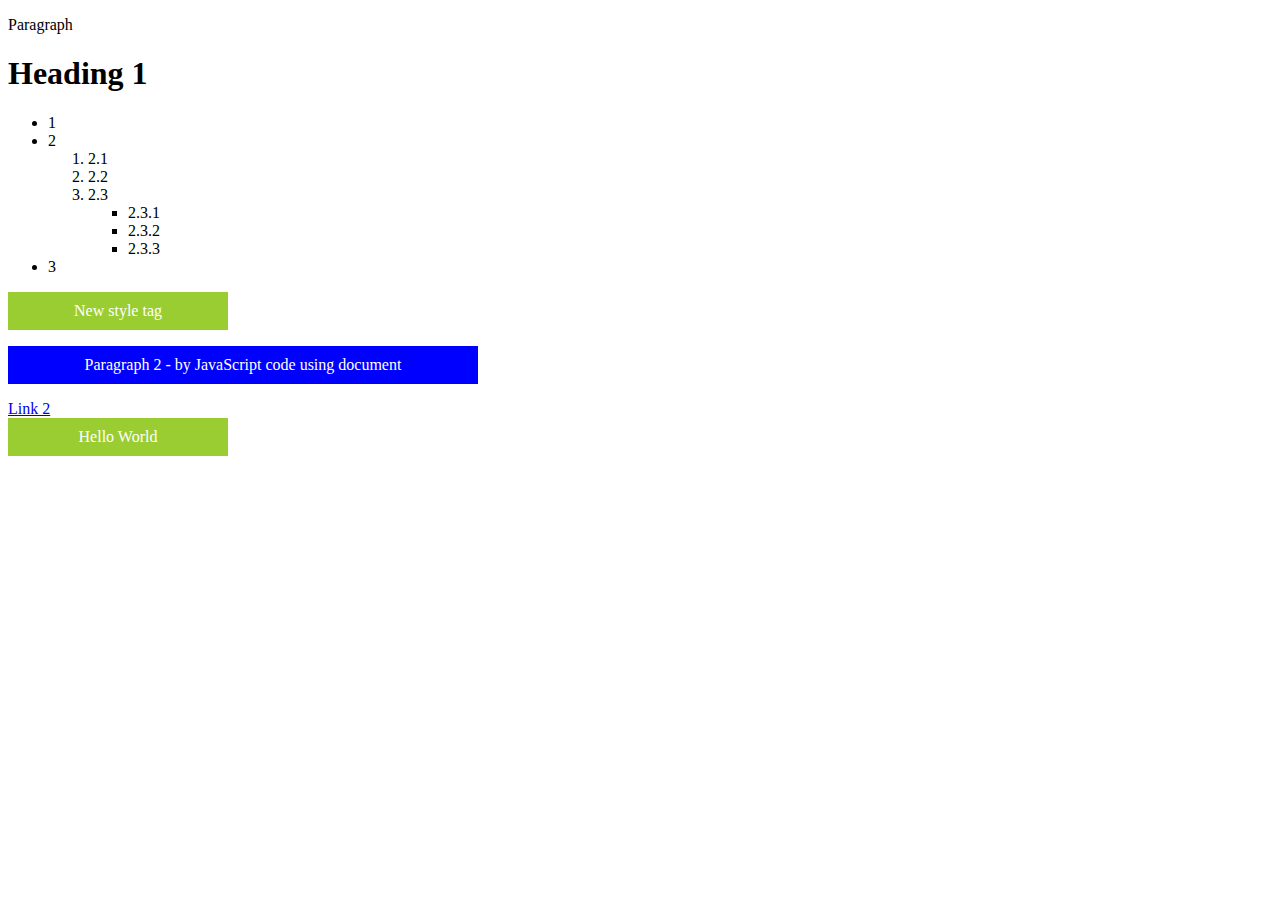
<file: lecture8/index.html>
<!DOCTYPE html>
<html lang="en">
<head>
  <meta charset="UTF-8">
  <meta name="viewport" content="width=device-width, initial-scale=1.0">
  <title>Document</title>
  
  <!-- <link rel="stylesheet" href="style.css" /> -->

  <style>
    .highlight {
      color: white;
      background-color: yellowgreen;
      padding: 10px;
      width: 200px;
      text-align: center;
    }
  </style>
  <!-- <link rel="stylesheet" href="css.css" /> -->
</head>
<body>
  <section>
    <p>Paragraph</p>
    <h1>Heading 1</h1>
    <ul>
      <li>1</li>
      <li>2
        <ol>
          <li>2.1</li>
          <li>2.2</li>
          <li>
            2.3
            <ul>
              <li>2.3.1</li>
              <li>2.3.2</li>
              <li>2.3.3</li>
            </ul>
          </li>
        </ol>
      </li>
      <li>3</li>
    </ul>
    <p class="highlight">New style tag</p>
  </section>

  <script src="dom.js" type="text/javascript"></script>
</body>
</html>
</file>
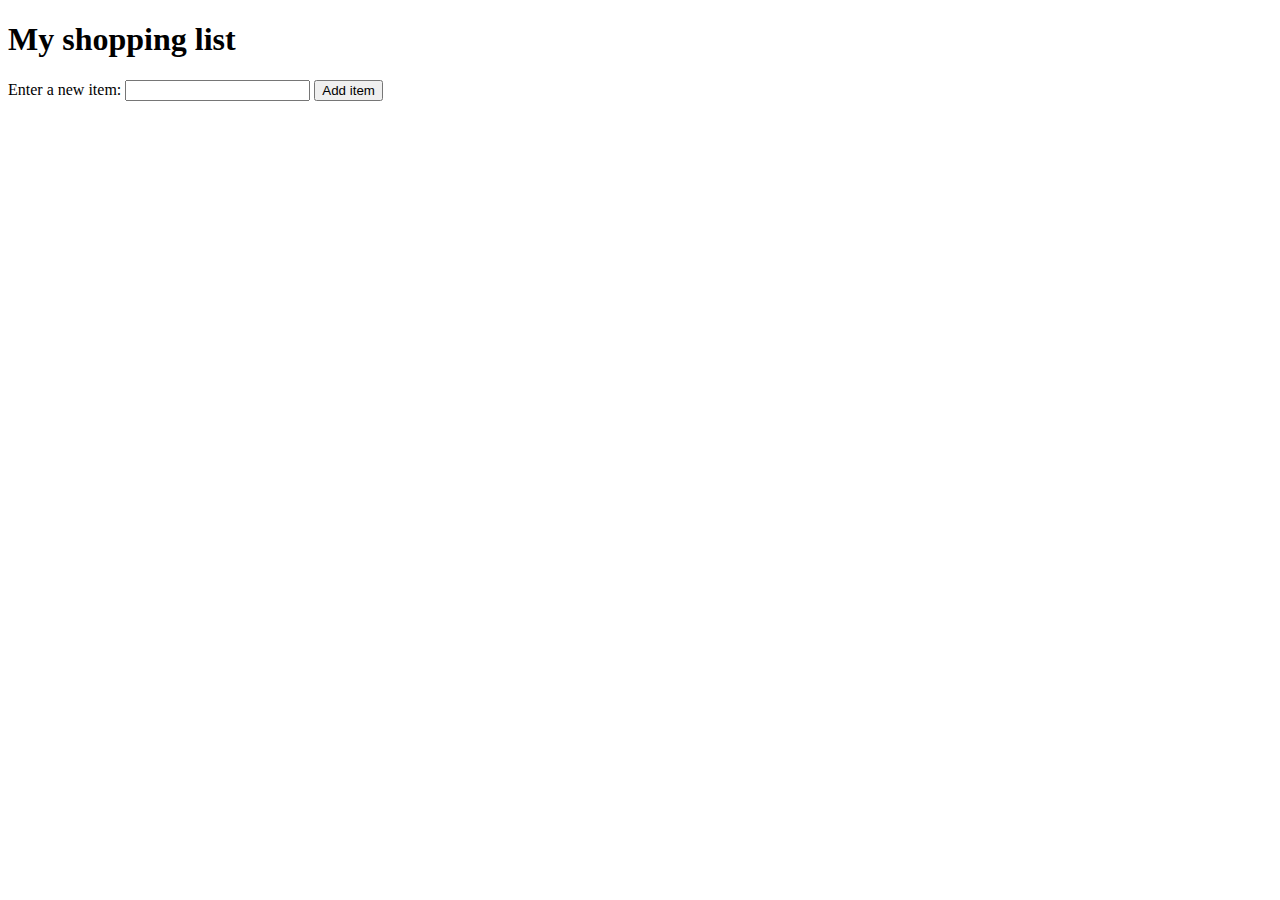
<file: lecture8/shopping-list.html>
<!DOCTYPE html>
<html lang="en">
<head>
  <meta charset="UTF-8">
  <meta name="viewport" content="width=device-width, initial-scale=1.0">
  <title>Document</title>
</head>
<body>
  <h1>My shopping list</h1>

  <div>
    <label for="item">Enter a new item:</label>
    <input type="text" name="item" id="item">
    <button id="add-item">Add item</button>
  </div>

  <ul></ul>

  <script src="shopping-list.js" type="text/javascript"></script>
</body>
</html>
</file>
<file: lecture8/style.css>
.highlight {
  color: white;
  background-color: blue;
  padding: 10px;
  width: 200px;
  text-align: center;
}

/* .highlight {
  background-color: red;
} */
</file>
<file: lecture8/css.css>
.highlight {
  color: white;
  background-color: red;
  padding: 10px;
  width: 200px;
  text-align: center;
}
</file>
